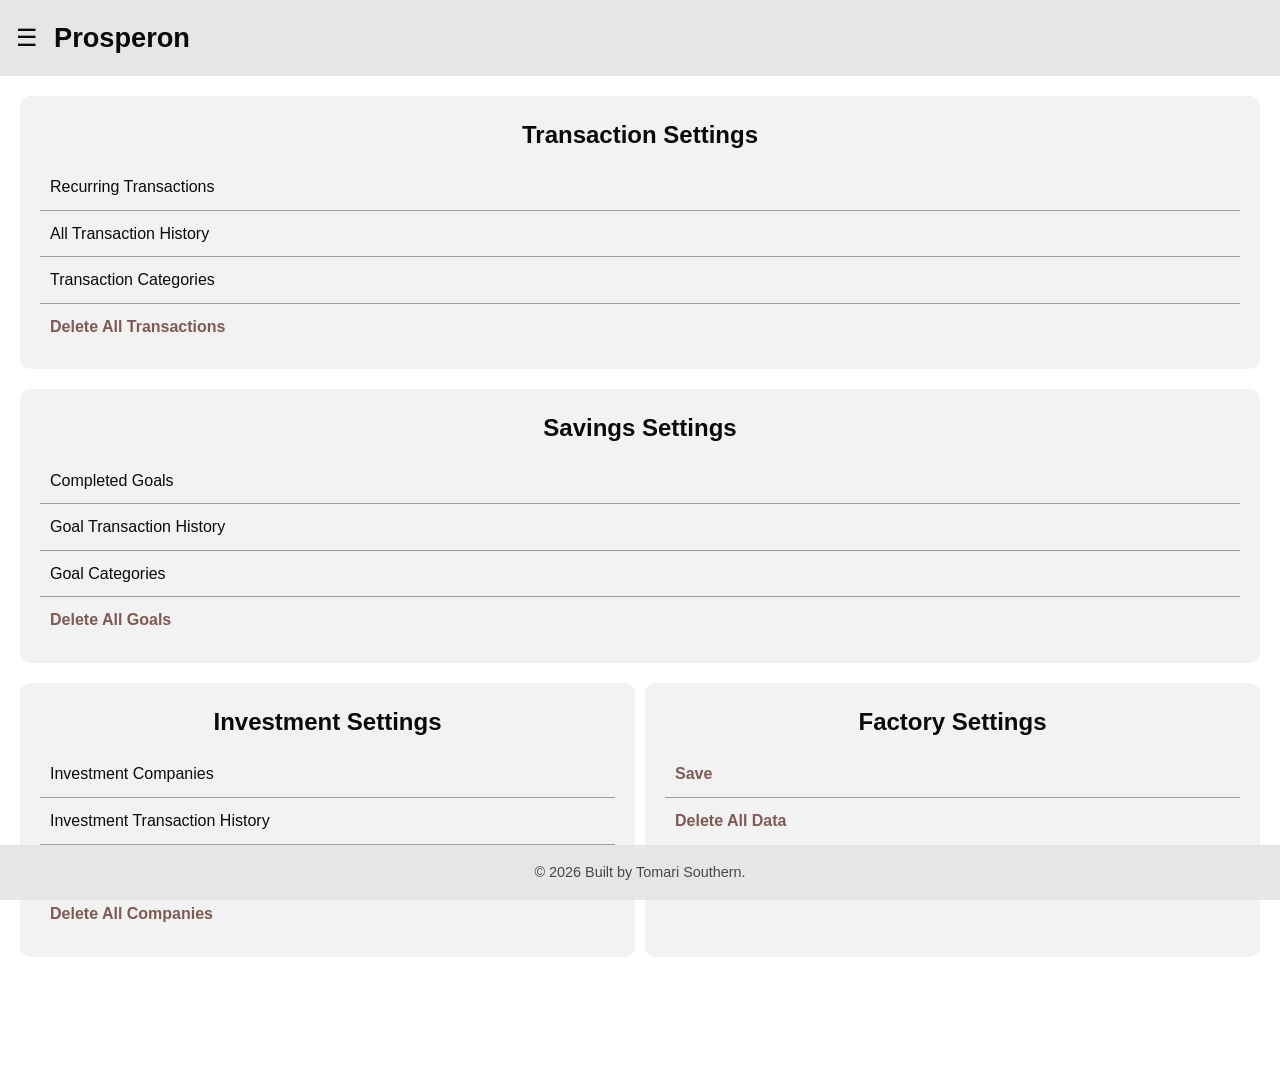
<file: settings.html>
<!doctype html>
<html lang="en">
  <head>
    <meta charset="UTF-8" />
    <meta name="viewport" content="width=device-width, initial-scale=1.0" />
    <title>Prosperon</title>
    <link rel="stylesheet" href="styles/global.css" />
    <link rel="stylesheet" href="styles/layout.css" />
    <link rel="stylesheet" href="styles/pages/settings.css" />
  </head>
  <body>
    <div id="header-container"></div>
    <div id="sidebar-container"></div>
    <div class="settings-message" id="settingsMessageContainer">
      <span id="functionIcon" class="function-icon"></span>
      <p id="settingsMessage"></p>
    </div>
    <main id="main-content" class="main">
      <section class="transactions-settings-section" id="transactionsSettings">
        <h2>Transaction Settings</h2>
        <ul id="transactionsList">
          <li id="recurringTransactions" tabindex="0">
            Recurring Transactions
          </li>
          <li tabindex="0" id="allTransactionHistory">
            All Transaction History
          </li>
          <li tabindex="0" id="allTransactionCategories">
            Transaction Categories
          </li>
          <li tabindex="0" id="deleteAllTransactions">
            Delete All Transactions
          </li>
        </ul>
      </section>
      <section class="savings-settings-section" id="goalsSettings">
        <h2>Savings Settings</h2>
        <ul id="goalsList">
          <li tabindex="0" id="completedGoals">Completed Goals</li>
          <li tabindex="0" id="goalTransactionHistory">
            Goal Transaction History
          </li>
          <li tabindex="0" id="goalCategories">Goal Categories</li>
          <li tabindex="0" id="deleteAllGoals">Delete All Goals</li>
        </ul>
      </section>
      <div class="settings-seperator">
        <section class="investments-settings-section" id="investmentSettings">
          <h2>Investment Settings</h2>
          <ul id="investmentsList">
            <li tabindex="0" id="investmentCompanies">Investment Companies</li>
            <li tabindex="0" id="investmentTransactionHistory">
              Investment Transaction History
            </li>
            <li tabindex="0" id="investmentCategories">
              Investment Categories
            </li>
            <li tabindex="0" id="deleteAllCompanies">Delete All Companies</li>
          </ul>
        </section>
        <section class="factory-settings-section">
          <h2>Factory Settings</h2>
          <ul>
            <li tabindex="0" id="saveDB">Save</li>
            <li tabindex="0" id="deleteAllData">Delete All Data</li>
          </ul>
        </section>
      </div>
    </main>

    <div class="footer-container" id="footer-container"></div>

    <div class="modal" id="appModal" aria-hidden="true">
      <div class="modal__backdrop" data-modal-close></div>

      <div
        class="modal__panel"
        role="dialog"
        aria-modal="true"
        aria-labelledby="settingsTitle"
        aria-describedby="settingsTitle"
      >
        <header class="modal__header">
          <h2 id="settingsTitle">Settings</h2>
          <button
            class="modal__close"
            data-modal-close
            aria-label="Close Modal"
          >
            &times;
          </button>
        </header>

        <div class="modal__content" id="confirmModalBody"></div>
      </div>
    </div>
    <script src="scripts/includes.js"></script>
    <script src="scripts/main.js" type="module"></script>
    <script src="scripts/core/storage.js" type="module"></script>
    <script src="./scripts/ui/confirm.js" type="module"></script>
    <script src="scripts/ui/settingsModal.js" type="module"></script>
    <script src="scripts/core/settingsStore.js" type="module"></script>
    <script src="scripts/pages/settings.page.js" type="module"></script>
    <script src="scripts/ui/modal.js" type="module"></script>
  </body>
</html>
</file>
<file: styles/global.css>
html.light {
  --bg-dark: hsl(0 0% 90%);
--bg: hsl(300 0% 95%);
--bg-light: hsl(300 50% 100%);
--text: hsl(300 0% 4%);
--text-muted: hsl(0 0% 28%);
--highlight: hsl(300 50% 100%);
--border: hsl(NaN 0% 50%);
--border-muted: hsl(340 0% 62%);
--primary: hsl(156 100% 15%);
--secondary: hsl(314 37% 30%);
--danger: hsl(9 21% 41%);
--warning: hsl(52 23% 34%);
--success: hsl(147 19% 36%);
--info: hsl(217 22% 41%);
}

html.dark {
  --bg-dark: hsl(126 30% 1%);
  --bg: hsl(126 19% 4%);
  --bg-light: hsl(126 10% 8%);
  --text: hsl(125 40% 94%);
  --text-muted: hsl(125 7% 69%);
  --highlight: hsl(126 5% 38%);
  --border: hsl(126 7% 27%);
  --border-muted: hsl(126 11% 17%);
  --primary: hsl(128 34% 64%);
  --secondary: rgb(212, 155, 209); 
  --danger: hsl(9 26% 64%);
  --warning: hsl(52 19% 57%);
  --success: hsl(146 17% 59%);
  --info: hsl(217 28% 65%);
}

:root {
--bg-dark: hsl(0 0% 90%);
--bg: hsl(300 0% 95%);
--bg-light: hsl(300 50% 100%);
--text: hsl(300 0% 4%);
--text-muted: hsl(0 0% 28%);
--highlight: hsl(300 50% 100%);
--border: hsl(NaN 0% 50%);
--border-muted: hsl(340 0% 62%);
--primary: hsl(156 100% 15%);
--secondary: hsl(314 37% 30%);
--danger: hsl(9 21% 41%);
--warning: hsl(52 23% 34%);
--success: hsl(147 19% 36%);
--info: hsl(217 22% 41%);
}

/* RESET */
*,
*::before,
*::after {
  margin: 0;
  padding: 0;
  box-sizing: border-box;
}

.nowrap {
  white-space: nowrap;
}

button, input, select, textarea {
  font-family: inherit;
//  font-size: inherit;
//  color: inherit;
//  background: none;
  border: none;
  outline: none;
  cursor: pointer;
}

body {
  font-family: "Inter", sans-serif;
  background-color: var(--bg-light);
  color: var(--text);
  line-height: 1.6;
  min-height: 100vh;
  padding-bottom: 60px; /* Account for fixed footer */
  transition:
    background-color 0.3s ease,
    color 0.3s ease;
}


.backdrop {
  position: fixed;
  inset: 0;
  z-index: 900;
  background-color: rgba(0, 0, 0, 0.5);
}

.modal {
  position: fixed;
  inset: 0;
  display: none;
  z-index: 9999;
  align-items: center;
  justify-content: center;
  padding: 20px;
}

.modal.is-open {
  display: flex;
}

.modal__backdrop {
  position: absolute;
  inset: 0;
  background-color: rgba(0, 0, 0, 0.55);
}

.modal__panel {
  position: relative;
  max-width: 620px;
  width: 90%;
  max-height: 90vh;
  margin: 0;
  background: var(--bg-light);
  border-radius: 12px;
  overflow: hidden;
  overflow-y: auto;
}

.modal__header {
  padding: 16px;
  border-bottom: 1px solid var(--border);
  position: relative;
  text-align: center;
}

.modal__header h2 {
  margin: 0;
  font-size: 1.25rem;
  color: var(--text);
}

.modal__body, #goalModalBody {
  padding: 16px;
}

.modal__close {
  position: absolute;
  top: 16px;
  right: 16px;
  background: none;
  border: none;
  font-size: 1.5rem;
  color: var(--text-muted);
  cursor: pointer;
  padding: 0;
  width: 24px;
  height: 24px;
  display: flex;
  align-items: center;
  justify-content: center;
  border-radius: 4px;
  transition: color 0.2s ease, background-color 0.2s ease;
}

.modal__close:hover {
  color: var(--text);
  background-color: var(--bg);
}

.mb-3 {
  margin-bottom: .5rem;
}

.extras {
  display: flex;
  flex-direction: column;
  gap: 0.5rem;
}

.extra-label {
  margin-right: 0.7rem;
  font-weight: 500;
  color: var(--text);
}

.extras input {
  padding: 0.4rem;
  border: 1px solid var(--border);
  border-radius: 4px;
  background-color: var(--bg);
  color: var(--text);
}

.statusIcon {
  width: 1rem;
  height: 1rem;
  vertical-align: middle;
  margin-right: 0.2rem;
}

.statusText {
  font-size: 0.9rem;
  opacity: 0.8;
  color: var(--danger);
  display: flex;
  align-items: center;
}

.add-transaction-form {
  display: flex;
  flex-direction: column;
  gap: 1rem;
  padding: 1rem;
}

.add-transaction-form label {
  font-weight: 600;
  color: var(--text);
}

.add-transaction-form input,
.add-transaction-form select {
  padding: 0.5rem;
  border: 1px solid var(--border);
  border-radius: 4px;
  background-color: var(--bg);
  color: var(--text);
}

.add-goal-form, .add-company-form {
  display: flex;
  flex-direction: column;
  gap: 1rem;
  padding: 1rem;
}

.add-goal-form label, .add-company-form label {
  font-weight: 600;
  color: var(--text);
}

.add-goal-form input,
.add-goal-form select,
.add-company-form input,
.add-company-form select {
  padding: 0.5rem;
  border: 1px solid var(--border);
  border-radius: 4px;
  background-color: var(--bg);
  color: var(--text);
}

.add-goal-form button, .add-company-form button, .btn {
  align-self: center;
  padding: 0.5rem 1rem;
  background-color: var(--primary);
  color: var(--text);
  border: 1px solid var(--primary);
  border-radius: 4px;
  cursor: pointer;
  font-weight: 400;
  transition: all 0.3s ease-in-out;
}

.add-goal-form button:hover, .btn:hover {
  background-color: var(--bg-dark);
  border: 1px solid var(--primary);
  color: var(--primary);
}

.btn-primary {
  background-color: var(--primary);
  color: var(--text);
  border: 1px solid var(--primary);
}

.btn-primary:hover {
  background-color: var(--bg-dark);
  border: 1px solid var(--primary);
  color: var(--primary);
}

/* MEDIA QUERIES */

.confirm-overlay {
  position: fixed;
  inset: 0;
  z-index: 10000;
  display: flex;
  align-items: center;
  justify-content: center;
  background-color: rgba(0, 0, 0, 0.55);
  padding: 20px;
}

.confirm {
  background: var(--bg-light);
  border-radius: 12px;
  max-width: 400px;
  width: 100%;
}

.confirm__content {
  padding: 24px;
  display: flex;
  flex-direction: column;
  gap: 12px;
}

.confirm__title {
  font-size: 1.25rem;
  color: var(--text);
}

.confirm__message {
  color: var(--text-muted);
  font-size: 0.95rem;
}

.confirm__buttons {
  display: flex;
  gap: 12px;
  justify-content: flex-end;
  margin-top: 8px;
}

.confirm__button {
  padding: 8px 20px;
  border-radius: 6px;
  font-size: 0.95rem;
  cursor: pointer;
  border: none;
}

.confirm__button--cancel {
  background: var(--bg-dark);
  color: var(--text);
}

.confirm__button--confirm {
  background: var(--danger);
  color: var(--bg-light);
}

.confirm__button--cancel:hover { background: var(--highlight); }
.confirm__button--confirm:hover { opacity: 0.85; }

.completed-goal-message {
  position: fixed;
  z-index: 10001;
  top: 20px;
  right: 3%;
  transform: translateX(1500%);
  width: 325px;
  height: 100px;
  border-radius: 30px;
  background-color: var(--bg-light);
  border-left: 1px solid var(--primary);
  border-bottom: 1px solid var(--primary);
  border-top: 1px solid var(--secondary);
  border-right: 1px solid var(--secondary);
  box-shadow: 0 4px 8px rgba(0, 0, 0, 0.1);
  display: none;
  align-items: center;
  padding: 20px;
  transition: transform 0.5s ease-in-out;
}

.completed-goal-message .celebration-icon {
  font-size: 2.5rem;
  margin-right: 15px;
}

.completed-goal-message .boldText {
  font-weight: bold;
  color: var(--text-muted);
  display: block;
  font-size: 1.2rem;
}

.completed-goal-message p {
  font-size: 1rem;
  color: var(--text);
  position: absolute;
  top: 20%;
  left: 25%;
}

@media (min-width: 320px) {
 .modal__panel {
    width: 85%;
    max-width: 500px;
  }

  .modal__header h2 {
    font-size: 1.25rem;
  }

  .mb-3 {
    margin-bottom: 0.5rem;
    display: flex;
    flex-direction: column;
  }

  .statusText {
    font-size: .8rem;
    display: flex;
    align-items: center;
  }
}
</file>
<file: styles/layout.css>
.header {
  background-color: var(--bg-dark);
  padding: 1rem;
  border-bottom: 1px solid var(--border);
  display: flex;
  align-items: center;
  gap: 1rem;
}

.header-logo {
  font-size: 1.7rem;
  font-weight: bold;
  color: var(--text);
  transition: transform 0.3s ease-in-out;
  transition: transform 0.3s ease-in-out;
}

.header-logo.show-menu {
  transform: translateX(240px);
  transition: transform 0.3s ease-in-out;
}

.menu-btn {
  background: none;
  border: none;
  color: var(--text);
  font-size: 1.5rem;
  cursor: pointer;
  transition: transform 0.3s ease-in-out;
}

.menu-btn.show-menu {
  transform: translateX(220px);
  z-index: 1100;
  transition: transform 0.3s ease-in-out;
}

.sidebar {
  position: fixed;
  top: 0;
  left: 0;
  width: 280px;
  height: 100vh;
  background-color: var(--bg);
  border-right: 1px solid var(--border);
  transform: translateX(-100%);
  transition: transform 0.3s ease-in-out;
  z-index: 1000;
  padding: 1rem;
}

/* COLOR MODE */
.sidebar-top {
  position: relative;
  height: 56px;
}

/* the toggle wrapper*/
.theme-toggle {
  position: absolute;
  top: 12px;
  left: 12px;
  display: inline-block;
  cursor: pointer;
}

.theme-toggle input {
  position: absolute;
  opacity: 0;
  width: 1px;
  height: 1px;
}

.toggle-track {
  position: relative;
  display: inline-flex;
  align-items: center;
  justify-content: space-between;
  width: 76px;
  height: 32px;
  border-radius: 999px;
  padding: 0 10px;
  border: 1px solid var(--border);
  background: var(--bg-light);
  user-select: none;
}

.toggle-text {
  font-size: 12px;
  font-weight: 700;
  letter-spacing: 0.5px;
  opacity: 0.85;
}

.toggle-thumb {
  position: absolute;
  top: 3px;
  left: 3px;
  width: 33px;
  height: 26px;
  border-radius: 50%;
  background: var(--bg-light);
  box-shadow: 0 1px 3px rgba(0, 0, 0, 0.3);
  transition: transform 0.3s ease-in-out;
}

.theme-toggle input:checked + .toggle-track {
  background: rgba(0, 150, 0, 0.25);
  border-color: rgba(0, 150, 0, 0.5);
}

.theme-toggle input:checked + .toggle-track {
  background: color-mix(in oklab, var(--primary) 25%, var(--bg-light));
  border-color: color-mix(in oklab, var(--primary) 50%, var(--border));
}

.theme-toggle input:checked + .toggle-track .toggle-thumb {
  transform: translateX(35px);
}

.theme-toggle input:focus-visible + .toggle-track {
  outline: 3px solid rgba(0, 0, 0, 0.2);
  outline-offset: 3px;
}

.toggle-on {
  opacity: 1;
}
.toggle-off {
  opacity: 0.45;
  line-height: 1;
}

.theme-toggle input:checked + .toggle-track .toggle-on {
  opacity: 1;
}
.theme-toggle input:checked + .toggle-track .toggle-off {
  opacity: 0.45;
  line-height: 1;
}
.theme-toggle input:not(:checked) + .toggle-track .toggle-on {
  opacity: 0.45;
}
.theme-toggle input:not(:checked) + .toggle-track .toggle-on {
  opacity: 1;
}

.sidebar ul {
  list-style: none;
  padding: 0;
  margin-top: 40px;
}

.sidebar li {
  height: 50px;
  display: flex;
  align-items: center;
  border-bottom: 1px solid var(--border-muted);
}

.sidebar li:hover {
  background-color: var(--primary);
}

.sidebar li a {
  text-decoration: none;
  color: var(--text);
  font-weight: bold;
  font-size: 1rem;
  width: 100%;
  padding: 0.5rem 1rem;
  border-radius: 4px;
  transition: background-color 0.2s ease-in-out;
}

.sidebar.is-open {
  transform: translateX(0);
}

.footer {
  background-color: var(--bg-dark);
  padding: 1rem;
  border-top: 1px solid var(--border);
  text-align: center;
  color: var(--text-muted);
  font-size: 0.9rem;
  position: fixed;
  bottom: 0;
  width: 100%;
}

.footer-link {
  color: var(--text-muted);
  text-decoration: none;
}

.footer-link:hover {
  color: var(--primary);
  text-decoration: underline;
}
</file>
<file: styles/pages/settings.css>
.main {
    display: flex;
    align-items: center;
    justify-content: center;
    gap: 20px;
    height: 86vh;
    padding: 20px;
}

section h2 {
    font-size: 1.5rem;
    margin-bottom: 10px;
    text-align: center;
}

.transactions-settings-section, .savings-settings-section, .settings-seperator {
    width: 30%;
    height: 100%;
}

.settings-seperator {
    padding: 0;
    display: flex;
    flex-direction: column;
    gap: 2%;
}

.transactions-settings-section, .savings-settings-section {
    height: 100%;
    padding: 20px;
    border-radius: 10px;
    border: 1px solid var(--border);
    background-color: var(--bg);
}


.transactions-settings-section ul, .savings-settings-section ul, .investments-settings-section ul, .factory-settings-section ul  {
    list-style-type: none;
}

.transactions-settings-section li, .savings-settings-section li, .investments-settings-section li, .factory-settings-section li  {
    padding: 10px;
    border-bottom: 1px solid var(--border-muted);
    transition: background-color 0.3s ease;
}

.transactions-settings-section li:hover, .savings-settings-section li:hover, .investments-settings-section li:hover, .factory-settings-section li:hover, .transactions-settings-section li:active, .savings-settings-section li:active, .investments-settings-section li:active, .factory-settings-section li:active  {
    background-color: var(--border-muted);
}

.transactions-settings-section li:last-child, .savings-settings-section li:last-child, .investments-settings-section li:last-child, .factory-settings-section li:last-child  {
    border-bottom: none;
}

.investments-settings-section, .factory-settings-section {
    border-radius: 10px;
    border: 1px solid var(--border);  
    background-color: var(--bg);
    width: 100%;
    padding: 20px;
}

.investments-settings-section {
    width: 100%;
    height: 75%;
}

.settings-message {
  position: fixed;
  z-index: 1000;
  top: 20px;
  right: 3%;
  transform: translateX(1500%);
  width: 325px;
  height: 100px;
  border-radius: 30px;
  background-color: var(--bg-light);
  border-left: 1px solid var(--primary);
  border-bottom: 1px solid var(--primary);
  border-top: 1px solid var(--secondary);
  border-right: 1px solid var(--secondary);
  box-shadow: 0 4px 8px rgba(0, 0, 0, 0.1);
  display: none;
  padding: 20px;
  transition: transform 1s ease-in-out;
}

.settings-message .function-icon {
  font-size: 2.5rem;
  margin-right: 15px;
}

.settings-message .boldText {
  font-weight: bold;
  color: var(--text-muted);
  display: block;
  font-size: 1.2rem;
}

.settings-message p {
  font-size: 1rem;
  color: var(--text);
  position: absolute;
  top: 20%;
  left: 25%;
}

#deleteAllTransactions, #deleteAllGoals, #deleteAllCompanies, #saveDB, #deleteAllData {
  tabindex: 1;
  cursor: pointer;
      color: var(--danger);
    font-weight: bold;
}

.recurring-transaction-item {
  display: flex;
  justify-content: space-between;
  align-items: center;
}

.pagination-nav {
  display: flex !important;
  align-items: center;
  justify-content: center;
  gap: 12px;
  padding: 10px 0 4px !important;
  border-bottom: none !important;
  background: none !important;
}

.pagination-nav:hover {
  background: none !important;
}

.pagination-nav span {
  font-size: 0.9rem;
  color: var(--text-muted);
  white-space: nowrap;
}





.back-button {
  margin-top: 20px;
  padding: 8px 15px;
  border-radius: 5px;
  background-color: transparent;
  color: var(--info);
  border: 1px solid var(--info);
  font-size: 1rem;
  font-weight: bold;
  cursor: pointer;
  transition: all 0.3s ease;
}

.back-button:hover {
  background-color: var(--info);
  color: var(--text);
}

.action-btn  {
  //margin-top: 20px;
  padding: 8px 15px;
  border-radius: 5px;
  background-color: transparent;
  color: var(--danger);
  border: 1px solid var(--danger);
  font-size: 1rem;
  font-weight: bold;
  cursor: pointer;
  transition: all 0.3s ease;
}

.recurring-transaction-item {
  display: flex;
  justify-content: space-between;
  align-items: center;
  padding: 4px 0;
}


/* RESPONSIVENESS */

@media screen and (max-width: 1440px) {
    .main {
        flex-direction: column;
        height: auto;
    }

    .transactions-settings-section, .savings-settings-section, .settings-seperator {
        width: 100%;
    }

    .settings-seperator {
        flex-direction: row;
        gap: 10px;
    }

    #footer-container {
      margin-top: 50px;
    }
}

@media screen and (max-width: 768px) {
    .settings-seperator {
        flex-direction: column;
        gap: 20px;
    }
}
</file>
